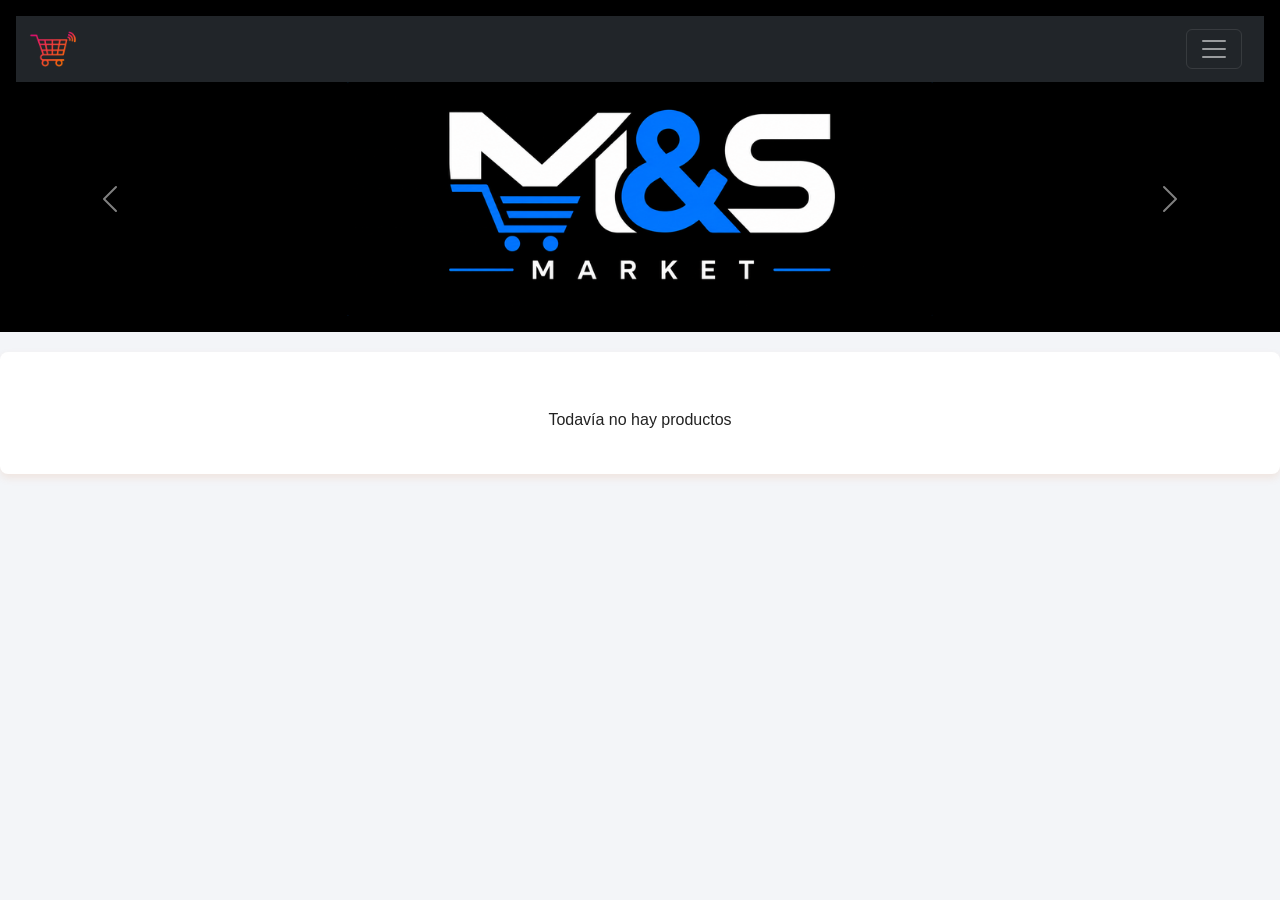
<file: index.html>
<!DOCTYPE html>
<html lang= "en">
	<head>
		<meta charset="UTF-8">
		<title>M&S Market - Home</title>
		<link href="https://cdn.jsdelivr.net/npm/bootstrap@5.3.7/dist/css/bootstrap.min.css" rel="stylesheet">
		<link rel="stylesheet" href="css/style.css">
	</head>
	<body>
		<header>
      <nav class="navbar navbar-dark bg-dark fixed-top">
        <div class="container-fluid">
            <!--<a class="navbar-brand" href="#"><li class="nav-item">-->
                <a class="nav-link" href="carrito.html"><img src="img/carrito.png" width="50px"></a>
                  </li></a>
            <button class="navbar-toggler" type="button" data-bs-toggle="offcanvas" data-bs-target="#offcanvasDarkNavbar" aria-controls="offcanvasDarkNavbar" aria-label="Toggle navigation">
              <span class="navbar-toggler-icon"></span>
            </button>
            <div class="offcanvas offcanvas-end text-bg-dark" tabindex="-1" id="offcanvasDarkNavbar" aria-labelledby="offcanvasDarkNavbarLabel">
              <div class="offcanvas-header">
                <h5 class="offcanvas-title" id="offcanvasDarkNavbarLabel">Menú Mercado</h5>
                <button type="button" class="btn-close btn-close-white" data-bs-dismiss="offcanvas" aria-label="Close"></button>
              </div>
              <div class="offcanvas-body">
                <ul class="navbar-nav justify-content-end flex-grow-1 pe-3">
                  <li class="nav-item">
                    <a class="nav-link active" aria-current="page" href="./ayuda.pdf">AYUDA</a>
                  </li>
                  <li class="nav-item">
                    <a class="nav-link" id="login-btn" href="login.html">INGRESAR</a>
                  </li>
                   <li class="nav-item">
                    <a class="nav-link admin" href="registro-producto.html">REGISTRAR PRODUCTO</a>
                  </li>
                   <li class="nav-item">
                    <a class="nav-link admin" href="registro-categoria.html">REGISTRAR CATEGORIA</a>
                  </li>
                   <li class="nav-item">
                    <a class="nav-link admin" href="editar-producto.html">EDITAR PRODUCTO</a>
                  </li>
                  <li class="nav-item">
                    <a class="nav-link admin" href="ver-ventas.html">VER VENTAS</a>
                  </li>
                  <li class="nav-item dropdown">
                    <a class="nav-link dropdown-toggle" href="#" role="button" data-bs-toggle="dropdown" aria-expanded="false">
                      CATEGORIAS
                    </a>
                    <ul class="dropdown-menu dropdown-menu-dark" id="contenedorCategorias">
                      <li><a class="dropdown-item" href="#">Action</a></li>
                      <li><a class="dropdown-item" href="#">Another action</a></li>
                      <li>
                        <hr class="dropdown-divider">
                      </li>
                      <li><a class="dropdown-item" href="#">Something else here</a></li>
                    </ul>
                  </li>
                </ul>
                <form class="d-flex mt-3" role="search">
                  <input class="form-control me-2" type="search" placeholder="Search" aria-label="Search" id="filtro-input"/>
                  <button class="btn btn-success" type="button">Buscar..</button>
                </form>
              </div>
            </div>
          </div>
        </nav>
			<div id="carouselExampleAutoplaying" class="carousel slide" data-bs-ride="carousel">
  <div class="carousel-inner">
    <div class="carousel-item active">
      <img src="./img/carrusel1.png" class="d-block w-100" alt="Logo de M&S Market. La letra M y la letra S con un carrito de compras.">
    </div>
    <div class="carousel-item">
      <img src="./img/carrusel2.png" class="d-block w-100" alt="Logo de M&S Market. Un carrito de compras con productos y el nombre de la empresa.">
    </div>
    <div class="carousel-item">
      <img src="./img/carrusel3.png" class="d-block w-100" alt="Banner con el texto 'Grandes Ofertas' y '50% off todos los días'.">
    </div>
  </div>
  <button class="carousel-control-prev" type="button" data-bs-target="#carouselExampleAutoplaying" data-bs-slide="prev">
    <span class="carousel-control-prev-icon" aria-hidden="true"></span>
    <span class="visually-hidden">Previous</span>
  </button>
  <button class="carousel-control-next" type="button" data-bs-target="#carouselExampleAutoplaying" data-bs-slide="next">
    <span class="carousel-control-next-icon" aria-hidden="true"></span>
    <span class="visually-hidden">Next</span>
  </button>
</div>
		</header>
		<main class="main-container container">
			<div id="seccionProductos" class="dashboard-grid"></div>

			<div id="modal" class="modal hidden">
				<div class="modal-content">
					<button class="modal-close" id="modal-close">X</button>
					<h3 id="modal-title"></h3>
					<p id="modal-message"></p>
				</div>
			</div>
		</main>
    
		<script src="js/pages/detalle-producto.js" type="module"></script>
		<script src="js/pages/index.js" type="module"></script>	
		<script src="https://cdn.jsdelivr.net/npm/bootstrap@5.3.8/dist/js/bootstrap.bundle.min.js" integrity="sha384-FKyoEForCGlyvwx9Hj09JcYn3nv7wiPVlz7YYwJrWVcXK/BmnVDxM+D2scQbITxI" crossorigin="anonymous"></script>
	</body>
</html>
</file>
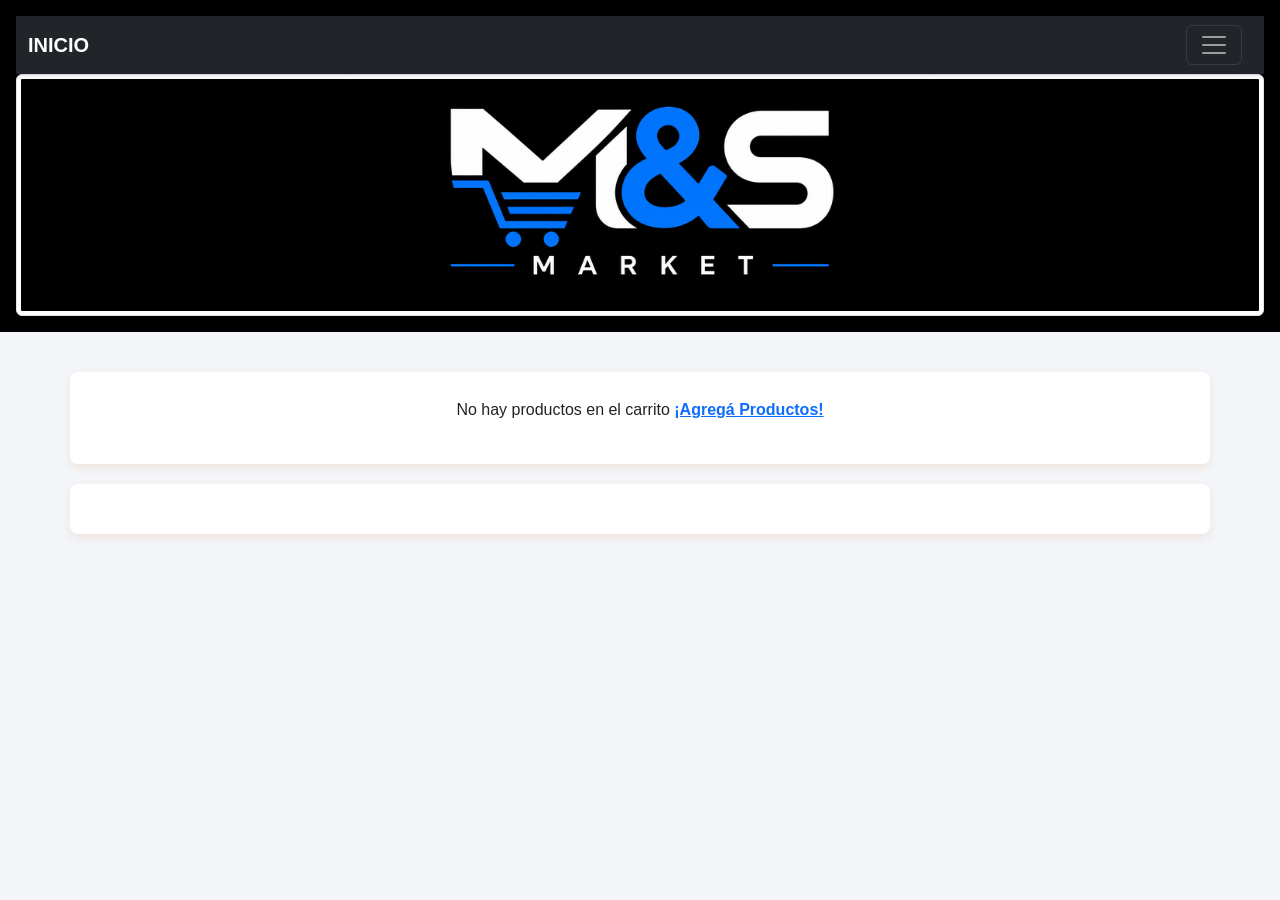
<file: carrito.html>
<!DOCTYPE html>
<html lang= "en">
	<head>
		<meta charset="UTF-8">
		<title>CARRITO</title>
		<link href="https://cdn.jsdelivr.net/npm/bootstrap@5.3.7/dist/css/bootstrap.min.css" rel="stylesheet">
		<link rel="stylesheet" href="css/style.css">
	</head>
	<body>
		<header> 
			<nav class="navbar navbar-dark bg-dark fixed-top">
				<div class="container-fluid">
					<a class="navbar-brand" href="./index.html">INICIO</a>
					<button class="navbar-toggler" type="button" data-bs-toggle="offcanvas" data-bs-target="#offcanvasDarkNavbar" aria-controls="offcanvasDarkNavbar" aria-label="Toggle navigation">
					<span class="navbar-toggler-icon"></span>
					</button>
					<div class="offcanvas offcanvas-end text-bg-dark" tabindex="-1" id="offcanvasDarkNavbar" aria-labelledby="offcanvasDarkNavbarLabel">
					<div class="offcanvas-header">
						<h5 class="offcanvas-title" id="offcanvasDarkNavbarLabel">Menú</h5>
						<button type="button" class="btn-close btn-close-white" data-bs-dismiss="offcanvas" aria-label="Close"></button>
					</div>
					<div class="offcanvas-body">
							<ul class="navbar-nav justify-content-end flex-grow-1 pe-3">
							<li class="nav-item">
								<a class="nav-link active" aria-current="page" href="./ayuda.pdf">AYUDA</a>
							</li>
							<li class="nav-item">
								<a class="nav-link" href="index.html">Volver</a>
							</li>
							</ul>
						</div>
					</div>
				</div>
			</nav>
			<img src="./img/carrusel1.png" class="img-thumbnail" alt="...">
		</header>
	<main class="main-container">
		<div id="seccionProductos" class="container"></div>
        <div id="montos" class="container"> 
			<div class="card shadow-sm border-0 resumen-carrito"> 
				<div class="card-body p-4"> 
					<h3 class="fw-bold mb-4"> Resumen de compra </h3> 
					<div class="d-flex justify-content-between mb-2"> 
						<span>Subtotal</span> <strong id="subtotal">$0</strong> 
					</div> 
					<div class="d-flex justify-content-between mb-3"> 
						<span>IVA</span> <strong id="iva">$0</strong> 
					</div> 
					
					<hr> 
					
					<div class="d-flex justify-content-between align-items-center mb-4"> 
						<span class="fs-5 fw-bold">Total</span> <span id="total" class="precio-total">$0</span> 
					</div> 
					
					<a class="btn btn-primary btn-lg w-100" href="confirmar-compra.html"> Comprar </a> 
				</div> 
			</div>
        </div>

		<div id="modal" class="modal hidden">
				<div class="modal-content">
					<button class="modal-close" id="modal-close">X</button>
					<h3 id="modal-title"></h3>
					<p id="modal-message"></p>
				</div>
			</div>
		</main>
	</main>
		<script src="js/pages/carrito.js" type="module"></script>	
		<script src="https://cdn.jsdelivr.net/npm/bootstrap@5.3.8/dist/js/bootstrap.bundle.min.js" integrity="sha384-FKyoEForCGlyvwx9Hj09JcYn3nv7wiPVlz7YYwJrWVcXK/BmnVDxM+D2scQbITxI" crossorigin="anonymous"></script>
	</body>
</html>
</file>
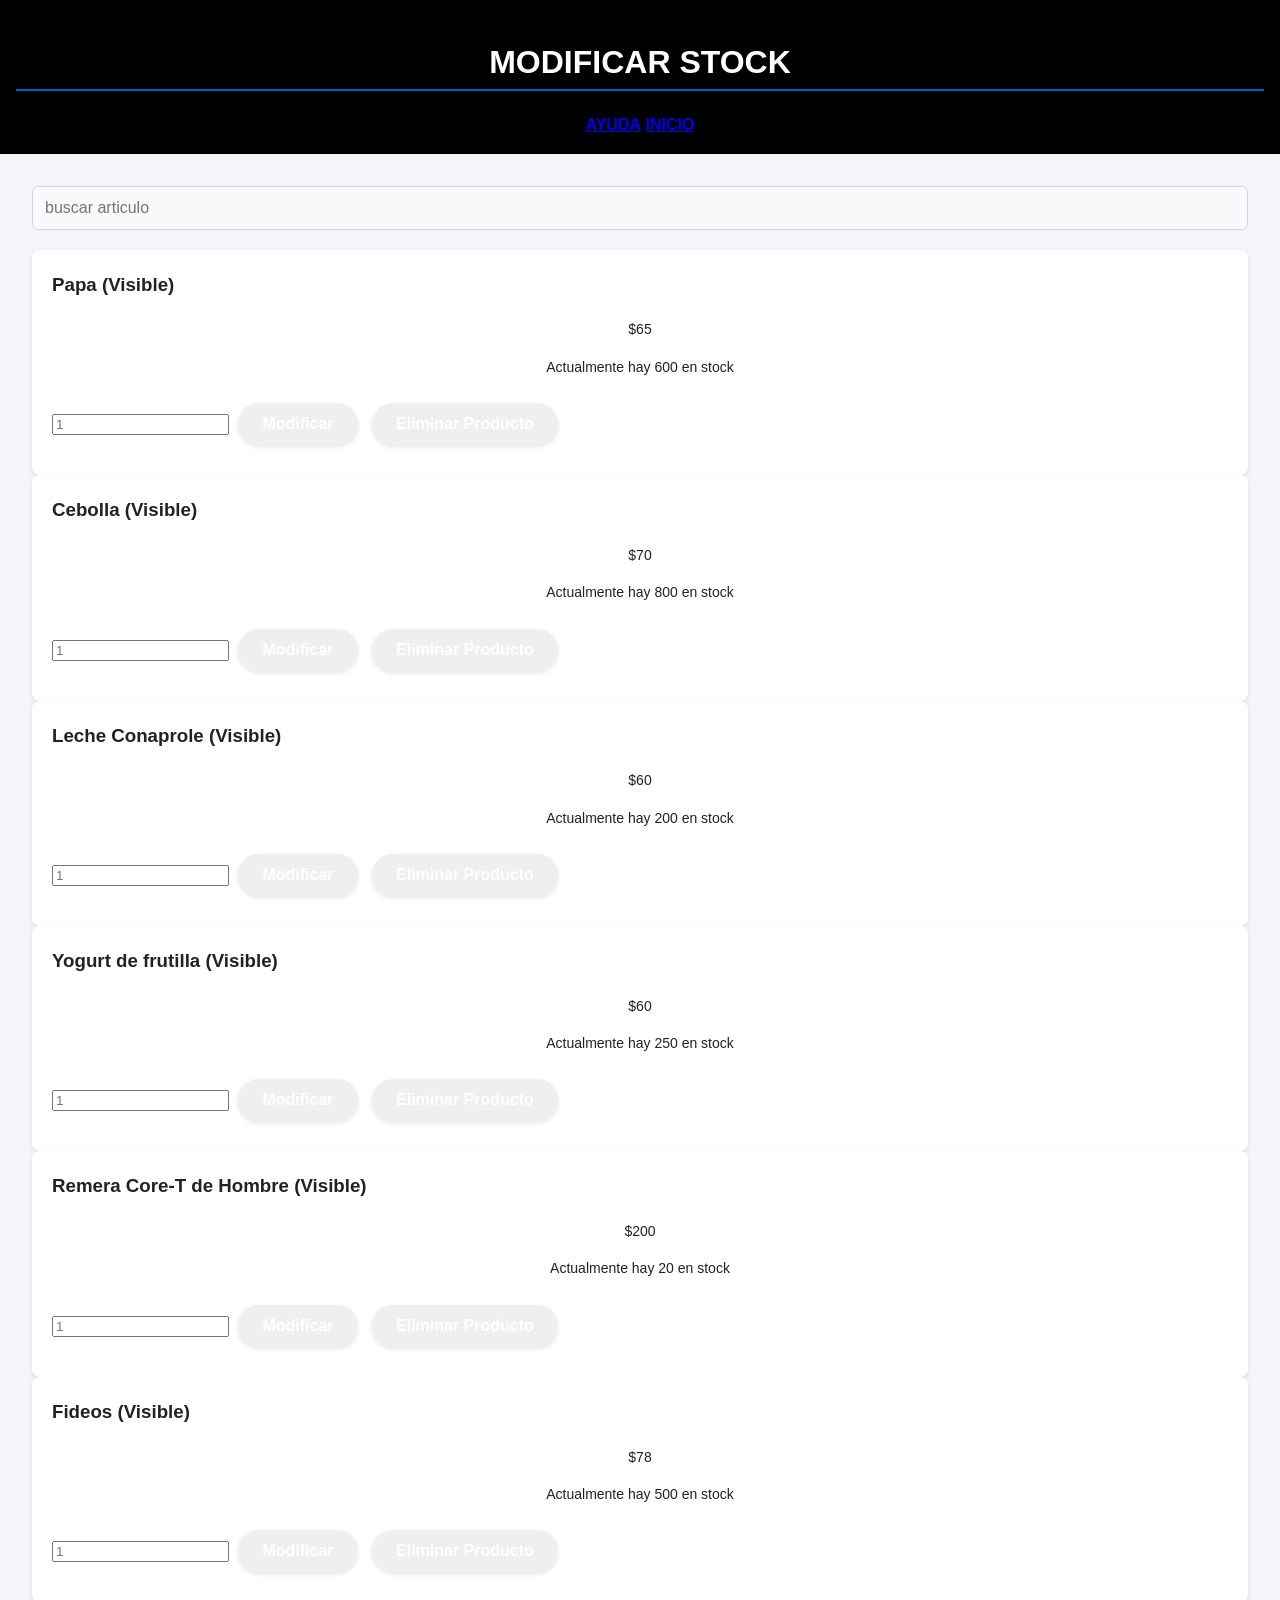
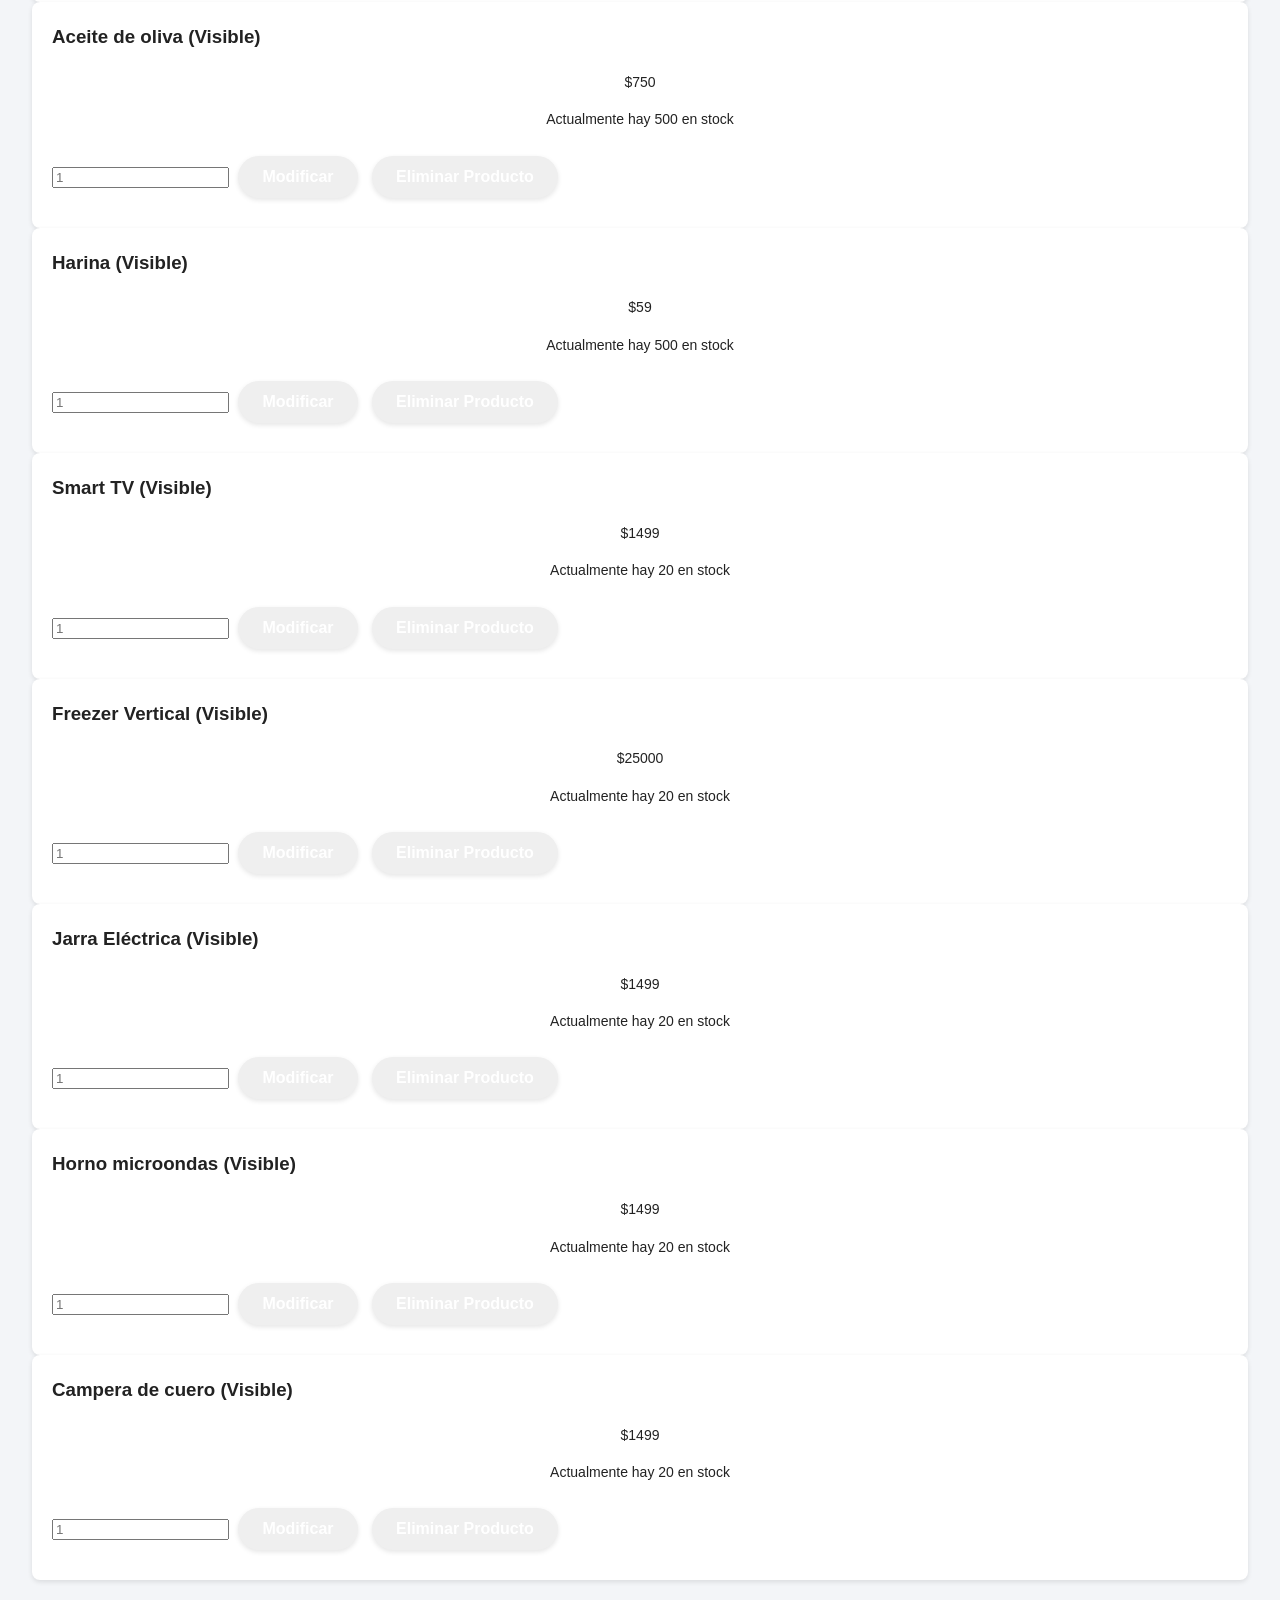
<file: editar-producto.html>
<!DOCTYPE html>
<html lang= "en">
	<head>
		<meta charset="UTF-8">
		<title>MODIFICAR STOCK</title>
		<link rel="stylesheet" href="css/style.css">
	</head>
	<body>
	<header>
		<h1>MODIFICAR STOCK</h1>
		<nav class="nav-container">
			<a href="ayuda.pdf">AYUDA</a>
			<a href="index.html">INICIO</a>
		</nav>
	</header>
	<main>
		<div class="form-group">
				<input
					type="text"
					id="filtro-input"
					name="filtro-input"
					placeholder="buscar articulo"
					required>
				</input>
			</div>
			<div id="seccionStock"></div>
			<div id="seccionProductos"></div>
   	</main>
		<script src="js/pages/editar-producto.js" type="module"></script>
	</body>
</html>
</file>
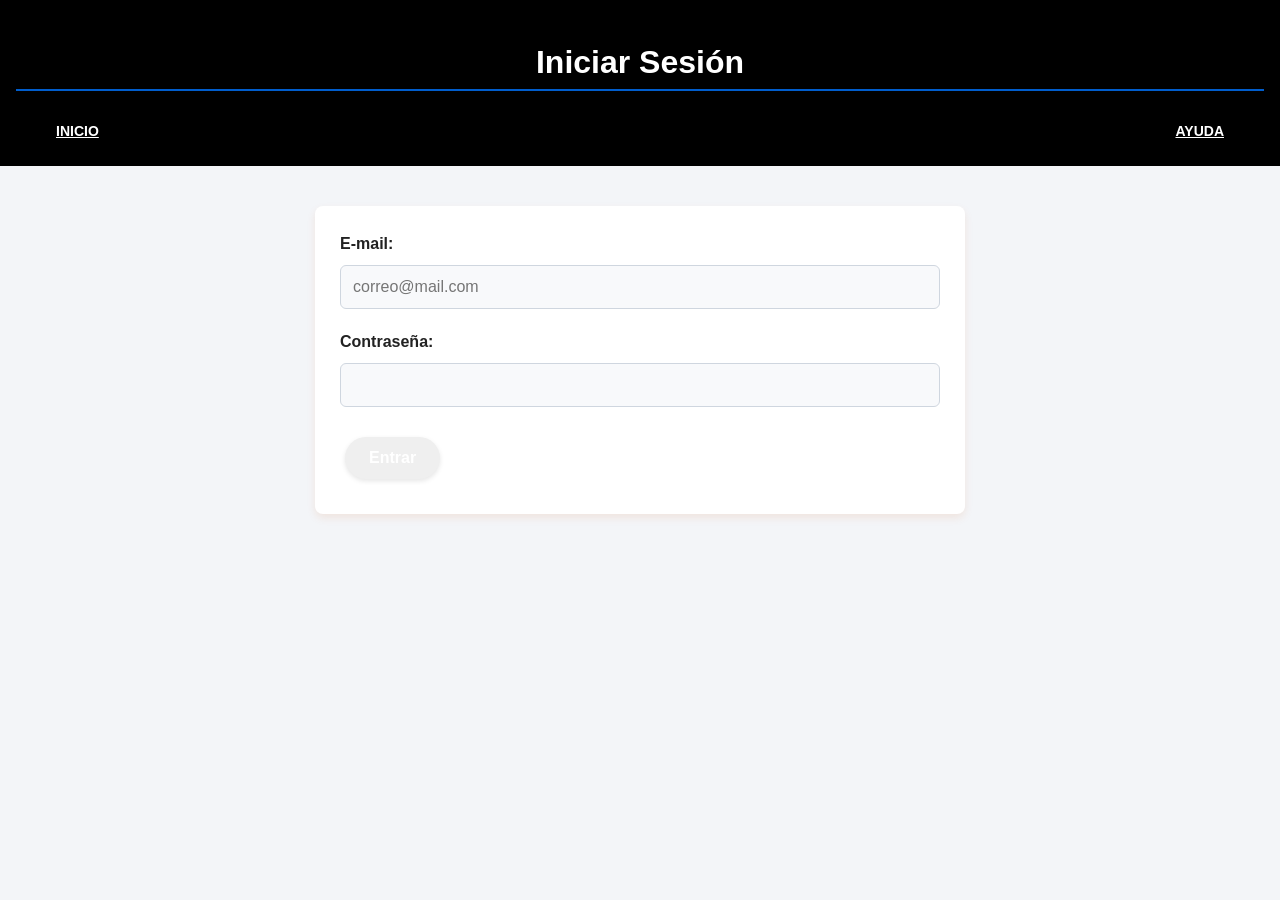
<file: login.html>
<!DOCTYPE html>
<html lang= "en">
<head>
  <meta charset="UTF-8">
  <title>Iniciar Sesion</title>
  <link rel="stylesheet" href="css/style.css">
 </head>
<body>
	<header>
		<h1>Iniciar Sesión</h1>
		<nav class="navbar-container navbar-menu">
			<a href="index.html">INICIO</a>
			<a href="ayuda.pdf">AYUDA</a>
		</nav>
	</header>

	<main class="main-container">
		<form id="form-login" class="container form-container">
			<div class="form-group">
				<label for="login-correo">E-mail:</label>
				<input 
					type="email" 
					id="login-correo" 
					name="login-correo" 
					placeholder="correo@mail.com"
					required>
			</div>
			<div class="form-group">
				<label for="login-contrasena">Contraseña:</label>
				<input 
					type="password" 
					id="login-contrasena" 
					name="login-contrasena"
					required>
			</div>
			<button class="btn btn-primary" type="submit">Entrar</button>
		</form>
		<div id="modal" class="modal hidden">
				<div class="modal-content">
					<button class="modal-close" id="modal-close">X</button>
					<h3 id="modal-title"></h3>
					<p id="modal-message"></p>
				</div>
			</div>
	</main>

	<script src="js/pages/login.js" type="module"></script>
</body>
</html>
</file>
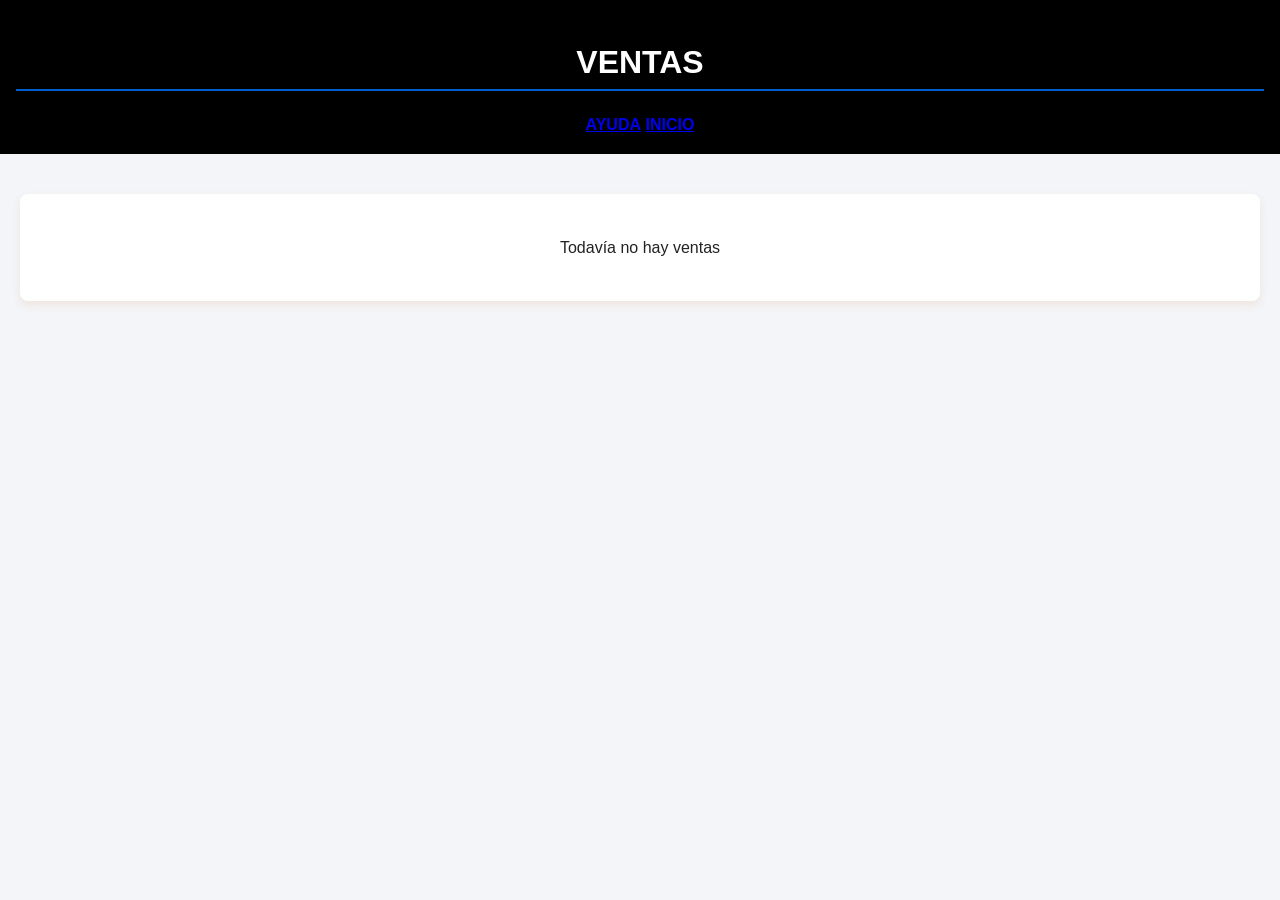
<file: ver-ventas.html>
<!DOCTYPE html>
<html lang= "en">
	<head>
		<meta charset="UTF-8">
		<title>CARRITO</title>
		<link rel="stylesheet" href="css/style.css">
	</head>
	<body>
	<header>
		<h1>VENTAS</h1>
		<a href="ayuda.pdf">AYUDA</a>
		<a href="index.html">INICIO</a>
	</header> 
	<main class="main-container">
		<div id="seccionVentas" class="container"></div>
   	</main>
	
		<script src="js/pages/ver-ventas.js" type="module"></script>
	</body>
</html>
</file>
<file: css/style.css>
:root {
    --color-fondo: #f3f5f8;
    --color-texto: #222222;
    --color-principal: #0074fe;
    --color-principal-hover: #005dcc;
    --color-secundario: #0074fe;
    --color-secundario-hover: #005dcc;
    --color-contenedor: #ffffff;
    --color-borde-input: #cfd6df;
    --color-fondo-input: #f8f9fb;
    --color-primary: #0074fe;
    --color-exito: #0074fe;
    --color-exito-hover: #005dcc;
    --color-acento: #0074fe;
    --color-tarjeta: #ffffff;
    --color-tarjeta-completada: #eef5ff;
    --color-error: #d93025;
    --color-equipo: #eef5ff;
    --color-equipo-borde: #0074fe;
    --color-equipo-titulo: #005dcc;
    --color-equipo-texto: #174a7c;
    --color-miembro: #f1f4f8;
    --color-miembro-borde: #0074fe;
    --color-miembro-titulo: #222222;
    --color-miembro-texto: #444444;
    --color-fecha: #777777;
    --color-header: #000000;
    --color-fff: #fff;
    --color-rgba-1: rgba(0,0,0,0.1);
    --color-rgba-2: rgba(211, 84, 0, 0.1);
    --color-rgba-3: rgba(230, 126, 34, 0.2);
    --color-rgba-4: rgba(0,0,0,0.15);
    --color-rgba-5: rgba(0,0,0,0.2);
    --color-rgba-6: rgba(0,0,0,0.5);
    --color-rgba-7: rgba(0,0,0,0.3);
    --color-rgba-8: rgba(0,0,0,0.05);
    --color-blanco: #ffffff;
    --color-transparente: transparent;
}

/* Estilos generales */
body {
    font-family: 'Segoe UI', Tahoma, Geneva, Verdana, sans-serif;
    background-color: var(--color-fondo); /* Gris muy claro */
    margin: 0;
    padding: 0;
    color: var(--color-texto); /* Gris oscuro para texto */
    line-height: 1.6;
}

h1, h2, h3 {
<<<<<<< HEAD
    color: #0074FE; /* Naranja oscuro */
    border-bottom: 2px solid #e67e22; /* Naranja */
=======
    color: var(--color-principal); /* Azul del logo */
    border-bottom: 2px solid var(--color-principal-hover); /* Azul */
>>>>>>> 88ba13695168f0b00fab3ac977f5de5a6f40769e
    padding-bottom: 8px;
}

h2 {
    text-align: center;
}

/* Navbar */
.navbar {
<<<<<<< HEAD
   /* background-color: #0074FE;*/
    color: white;
=======
   /* background-color: var(--color-principal);*/
    color: var(--color-blanco);
>>>>>>> 88ba13695168f0b00fab3ac977f5de5a6f40769e
    padding: 15px 20px;
    position: sticky;
    top: 0;
    z-index: 100;
    box-shadow: 0 2px 5px var(--color-rgba-1);
}

.navbar-container {
    max-width: 1200px;
    margin: 0 auto;
    display: flex;
    justify-content: space-between;
    align-items: center;
}

.navbar-title h1 {
    margin: 0;
    color: var(--color-blanco);
    border: none;
    padding: 0;
    font-size: 24px;
}

.navbar-menu {
    display: flex;
    gap: 10px;
}

.navbar-menu a, .navbar-menu button {
<<<<<<< HEAD
    background-color: #0905fd;
    color: #fff;
=======
    background-color: var(--color-secundario);
    color: var(--color-fff);
>>>>>>> 88ba13695168f0b00fab3ac977f5de5a6f40769e
    text-decoration: none;
    border: none;
    padding: 8px 16px;
    border-radius: 20px;
    cursor: pointer;
    font-size: 14px;
    font-weight: 600;
    transition: all 0.3s ease;
}

.navbar-menu a:hover, .navbar-menu button:hover {
    background-color: var(--color-secundario-hover);
    transform: translateY(-2px);
}

/* Contenedor principal */
.main-container {
    max-width: 3000px;
    margin: 0 auto;
    padding: 20px;
}

.container {
    background-color: var(--color-contenedor); /* Blanco */
    border-radius: 8px;
    box-shadow: 0 4px 8px var(--color-rgba-2);
    padding: 25px;
    margin: 20px auto;
}

.form-container {
    max-width: 600px;
}

/* Vistas */
.view {
    animation: fadeIn 0.3s ease;
}

.view.hidden {
    display: none;
}

@keyframes fadeIn {
    from { opacity: 0; }
    to { opacity: 1; }
}

/* Grupos de formulario */
.form-group {
    margin-bottom: 20px;
}

.form-group label {
    display: block;
    margin-bottom: 8px;
    font-weight: 600;
    color: var(--color-texto);
}

.form-group input,
.form-group textarea,
.form-group select {
    width: 100%;
    padding: 12px;
    border: 1px solid var(--color-borde-input);
    border-radius: 6px;
    background-color: var(--color-fondo-input);
    font-size: 16px;
    font-family: inherit;
    box-sizing: border-box;
    transition: all 0.3s;
}

.form-group input:focus,
.form-group textarea:focus,
.form-group select:focus {
    border-color: var(--color-principal-hover);
    box-shadow: 0 0 0 3px var(--color-rgba-3);
    outline: none;
}

.form-group textarea {
    resize: vertical;
    min-height: 120px;
}

/* Botones */
.btn {
    display: inline-block;
    margin: 10px 5px;
    padding: 12px 24px;
<<<<<<< HEAD
    background-color: #0905fd;
    color: #fff;
=======
    background-color: var(--color-secundario);
    color: var(--color-fff);
>>>>>>> 88ba13695168f0b00fab3ac977f5de5a6f40769e
    text-decoration: none;
    border: none;
    border-radius: 30px;        
    cursor: pointer;
    font-weight: 600;
    transition: all 0.3s ease;
    box-shadow: 0 2px 5px var(--color-rgba-1);
    font-size: 16px;
}

.btn:hover {
    background-color: var(--color-principal-hover);
    transform: translateY(-3px);
    box-shadow: 0 4px 8px var(--color-rgba-4);
}

.btn-primary {
<<<<<<< HEAD
    background-color: #0905fd;
=======
    background-color: var(--color-primary);
>>>>>>> 88ba13695168f0b00fab3ac977f5de5a6f40769e
}

.btn-primary:hover {
    background-color: var(--color-principal-hover);
}

.btn-secondary {
<<<<<<< HEAD
    background-color: #0905fd;
=======
    background-color: var(--color-secundario);
>>>>>>> 88ba13695168f0b00fab3ac977f5de5a6f40769e
}

.btn-secondary:hover {
    background-color: var(--color-secundario-hover);
}

.btn-success {
<<<<<<< HEAD
    background-color: #0905fd;
}

.btn-success:hover {
    background-color: #0905fd;
=======
    background-color: var(--color-exito);
}

.btn-success:hover {
    background-color: var(--color-exito-hover);
>>>>>>> 88ba13695168f0b00fab3ac977f5de5a6f40769e
}

.btn-small {
    padding: 8px 16px;
    font-size: 14px;
}

/* Dashboard */
.dashboard-grid {
    
    display: grid;
    grid-template-columns: repeat(auto-fit, minmax(250px, 1fr));
    gap: 20px;
    margin-top: 30px;
}

.dashboard-card {
    background-color: var(--color-tarjeta);
    border-radius: 8px;
    padding: 20px;
<<<<<<< HEAD
    border-left: 5px solid #0074FE;
=======
    border-left: 5px solid var(--color-acento);
>>>>>>> 88ba13695168f0b00fab3ac977f5de5a6f40769e
    text-align: center;
    transition: all 0.3s ease;
    box-shadow: 0 2px 5px var(--color-rgba-1);
}

.dashboard-card:hover {
    transform: translateY(-5px);
    box-shadow: 0 5px 15px var(--color-rgba-5);
}

.dashboard-card h3 {
    margin-top: 0;
    border: none;
<<<<<<< HEAD
    color: #0074FE;
=======
    color: var(--color-principal);
>>>>>>> 88ba13695168f0b00fab3ac977f5de5a6f40769e
}

.dashboard-card p {
    margin: 15px 0;
    font-size: 14px;
}

/* Tareas */
.tareas-grid {
    display: grid;
    grid-template-columns: repeat(auto-fill, minmax(300px, 1fr));
    gap: 20px;
    margin: 20px 0;
}

.tarea-card {
    background-color: var(--color-tarjeta);
    border-radius: 8px;
    padding: 20px;
<<<<<<< HEAD
    border-left: 5px solid #0074FE;
=======
    border-left: 5px solid var(--color-acento);
>>>>>>> 88ba13695168f0b00fab3ac977f5de5a6f40769e
    cursor: pointer;
    transition: all 0.3s ease;
    box-shadow: 0 2px 5px var(--color-rgba-1);
}

.tarea-card:hover {
    transform: translateY(-3px);
    box-shadow: 0 5px 10px var(--color-rgba-5);
}

.tarea-card.completada {
<<<<<<< HEAD
    background-color: #e8f5e9;
    border-left-color: #0905fd;
=======
    background-color: var(--color-tarjeta-completada);
    border-left-color: var(--color-exito);
>>>>>>> 88ba13695168f0b00fab3ac977f5de5a6f40769e
    opacity: 0.7;
}

.tarea-card h3 {
    margin-top: 0;
    border: none;
<<<<<<< HEAD
    color: #0074FE;
=======
    color: var(--color-principal);
>>>>>>> 88ba13695168f0b00fab3ac977f5de5a6f40769e
}

.tarea-header {
    display: flex;
    justify-content: space-between;
    align-items: center;
    margin-bottom: 10px;
}

.tarea-prioridad {
    display: inline-block;
    padding: 4px 8px;
    border-radius: 4px;
    font-size: 12px;
    font-weight: bold;
}

.tarea-prioridad.alta {
    background-color: var(--color-error);
    color: var(--color-blanco);
}

.tarea-prioridad.media {
<<<<<<< HEAD
    background-color: #0074FE;
    color: white;
}

.tarea-prioridad.baja {
    background-color: #0905fd;
    color: white;
=======
    background-color: var(--color-acento);
    color: var(--color-blanco);
}

.tarea-prioridad.baja {
    background-color: var(--color-exito);
    color: var(--color-blanco);
>>>>>>> 88ba13695168f0b00fab3ac977f5de5a6f40769e
}

.tarea-info {
    font-size: 14px;
    color: var(--color-texto);
    margin: 10px 0;
}

/* Equipos */
.equipos-grid {
    display: grid;
    grid-template-columns: repeat(auto-fill, minmax(300px, 1fr));
    gap: 20px;
    margin: 20px 0;
}

.equipo-card {
    background-color: var(--color-equipo);
    border-radius: 8px;
    padding: 20px;
    border-left: 5px solid var(--color-equipo-borde);
    cursor: pointer;
    transition: all 0.3s ease;
    box-shadow: 0 2px 5px var(--color-rgba-1);
}

.equipo-card:hover {
    transform: translateY(-3px);
    box-shadow: 0 5px 10px var(--color-rgba-5);
}

.equipo-card h3 {
    margin-top: 0;
    border: none;
    color: var(--color-equipo-titulo);
}

.equipo-info {
    font-size: 14px;
    color: var(--color-equipo-texto);
    margin: 10px 0;
}

/* Detalles Equipo */
.equipo-section {
    background-color: var(--color-tarjeta);
    border-radius: 8px;
    padding: 20px;
    margin: 20px 0;
<<<<<<< HEAD
    border-left: 5px solid #0074FE;
=======
    border-left: 5px solid var(--color-acento);
>>>>>>> 88ba13695168f0b00fab3ac977f5de5a6f40769e
}

.miembros-lista {
    display: grid;
    grid-template-columns: repeat(auto-fill, minmax(200px, 1fr));
    gap: 15px;
    margin: 20px 0;
}

.miembro-card {
    background-color: var(--color-miembro);
    border-radius: 6px;
    padding: 15px;
    border-left: 4px solid var(--color-miembro-borde);
    display: flex;
    justify-content: space-between;
    align-items: center;
}

.miembro-info h4 {
    margin: 0 0 5px 0;
    color: var(--color-miembro-titulo);
}

.miembro-info p {
    margin: 0;
    font-size: 12px;
    color: var(--color-miembro-texto);
}

.miembro-lider {
<<<<<<< HEAD
    background-color: #fff3e0;
    border-left-color: #0074FE;
=======
    background-color: var(--color-tarjeta);
    border-left-color: var(--color-acento);
>>>>>>> 88ba13695168f0b00fab3ac977f5de5a6f40769e
}

/* Filtros */
.filter-tabs {
    display: flex;
    gap: 10px;
    margin: 20px 0;
    flex-wrap: wrap;
}

.filter-btn {
    padding: 10px 20px;
<<<<<<< HEAD
    border: 2px solid #0905fd;
    background-color: transparent;
    color: #0074FE;
=======
    border: 2px solid var(--color-secundario);
    background-color: var(--color-transparente);
    color: var(--color-principal);
>>>>>>> 88ba13695168f0b00fab3ac977f5de5a6f40769e
    border-radius: 20px;
    cursor: pointer;
    font-weight: 600;
    transition: all 0.3s ease;
}

.filter-btn.active,
.filter-btn:hover {
<<<<<<< HEAD
    background-color: #0905fd;
    color: white;
=======
    background-color: var(--color-secundario);
    color: var(--color-blanco);
>>>>>>> 88ba13695168f0b00fab3ac977f5de5a6f40769e
}

/* Modal */
.modal {
    display: flex;
    position: fixed;
    z-index: 1000;
    left: 0;
    top: 0;
    width: 100%;
    height: 100%;
    background-color: var(--color-rgba-6);
    align-items: center;
    justify-content: center;
    animation: fadein 0.3s ease;
}

.modal.hidden {
    display: none;
}

.modal-content {
    background-color: var(--color-contenedor);
    padding: 30px;
    border-radius: 8px;
    max-width: 600px;
    width: 90%;
    max-height: 90vh;
    overflow-y: auto;
    box-shadow: 0 4px 20px var(--color-rgba-7);
    position: relative;
}

.modal-close {
    position: absolute;
    top: 10px;
    right: 10px;
    background: none;
    border: none;
    font-size: 28px;
<<<<<<< HEAD
    color: #0074FE;
=======
    color: var(--color-principal);
>>>>>>> 88ba13695168f0b00fab3ac977f5de5a6f40769e
    cursor: pointer;
    padding: 0;
    margin: 0;
}

.modal-close:hover {
    color: var(--color-principal-hover);
}

.modal h3 {
    margin-top: 0;
<<<<<<< HEAD
    color: #0074FE;
=======
    color: var(--color-principal);
>>>>>>> 88ba13695168f0b00fab3ac977f5de5a6f40769e
}

.notas-section {
    margin-top: 20px;
    padding-top: 20px;
    border-top: 2px solid var(--color-borde-input);
}

.notas-section h4 {
<<<<<<< HEAD
    color: #0074FE;
}

.nota-item {
    background-color: #fffaf0;
    border-left: 4px solid #0074FE;
=======
    color: var(--color-principal);
}

.nota-item {
    background-color: var(--color-fondo-input);
    border-left: 4px solid var(--color-acento);
>>>>>>> 88ba13695168f0b00fab3ac977f5de5a6f40769e
    padding: 12px;
    margin: 10px 0;
    border-radius: 4px;
    font-size: 14px;
}

.nota-fecha {
    font-size: 12px;
    color: var(--color-fecha);
    margin-top: 5px;
}

.modal-acciones {
    display: flex;
    gap: 10px;
    margin-top: 20px;
}

.modal-acciones button {
    flex: 1;
}

/* Elementos complementarios */
p {
    text-align: center;
}

a {
<<<<<<< HEAD
    color: #0074FE;
=======
    color: var(--color-principal);
>>>>>>> 88ba13695168f0b00fab3ac977f5de5a6f40769e
    text-decoration: none;
    font-weight: 600;
    transition: all 0.3s ease;
}

a:hover {
    color: var(--color-primary);
    text-decoration: underline;
}

/* Responsive */
@media (max-width: 768px) {
    .navbar-container {
        flex-direction: column;
        gap: 10px;
    }

    .dashboard-grid {
        grid-template-columns: 1fr;
    }

    .tareas-grid {
        grid-template-columns: 1fr;
    }

    .equipos-grid {
        grid-template-columns: 1fr;
    }

    .miembros-lista {
        grid-template-columns: 1fr;
    }

    .form-group input,
    .form-group textarea,
    .form-group select {
        padding: 10px;
        font-size: 16px;
    }

    .btn {
        width: 100%;
        margin: 10px 0;
    }
}

/* Utilidades */
.text-center {
    text-align: center;
}

.margin-top {
    margin-top: 20px;
}

.margin-bottom {
    margin-bottom: 20px;
}

.success {
<<<<<<< HEAD
    color: #0905fd;
=======
    color: var(--color-exito);
>>>>>>> 88ba13695168f0b00fab3ac977f5de5a6f40769e
    font-weight: bold;
}

.error {
    color: var(--color-error);
    font-weight: bold;
}
.card {
    background: var(--color-blanco);
    border-radius: 8px;
    padding: 20px;
    margin: 15px 0;
<<<<<<< HEAD
    box-shadow: 0 2px 4px rgba(0,0,0,0.05);
    border-top: 3px solid #0074FE;
=======
    box-shadow: 0 2px 4px var(--color-rgba-8);
    border-top: 3px solid var(--color-acento);
>>>>>>> 88ba13695168f0b00fab3ac977f5de5a6f40769e
}

/* Responsive design */
@media (max-width: 768px) {
    .container {
        padding: 15px;
        margin: 10px;
    }
    
    button, a {
        padding: 10px 20px;
        display: block;
        width: 100%;
        text-align: center;
        margin: 8px 0;
    }
}

header {
  background: var(--color-header);
  color: var(--color-fff);
  padding: 1em;
  text-align: center;
}

nav button {
  margin: 0 10px;
  padding: 10px 20px;
  cursor: pointer;
}

main {
  padding: 2em;
}

textarea{
    padding: 10px 1px;
    margin: 12px 0;
    width: 100%;
    max-width: 500px;
    border: 1px solid var(--color-borde-input); /* Gris claro */
    border-radius: 6px;
    background-color: var(--color-fondo-input); /* Gris muy claro */
    font-size: 16px;
    transition: all 0.5s;
}

/* Agregado por nosotros */
li.nav-item .admin {
  display: none;
}
</file>
